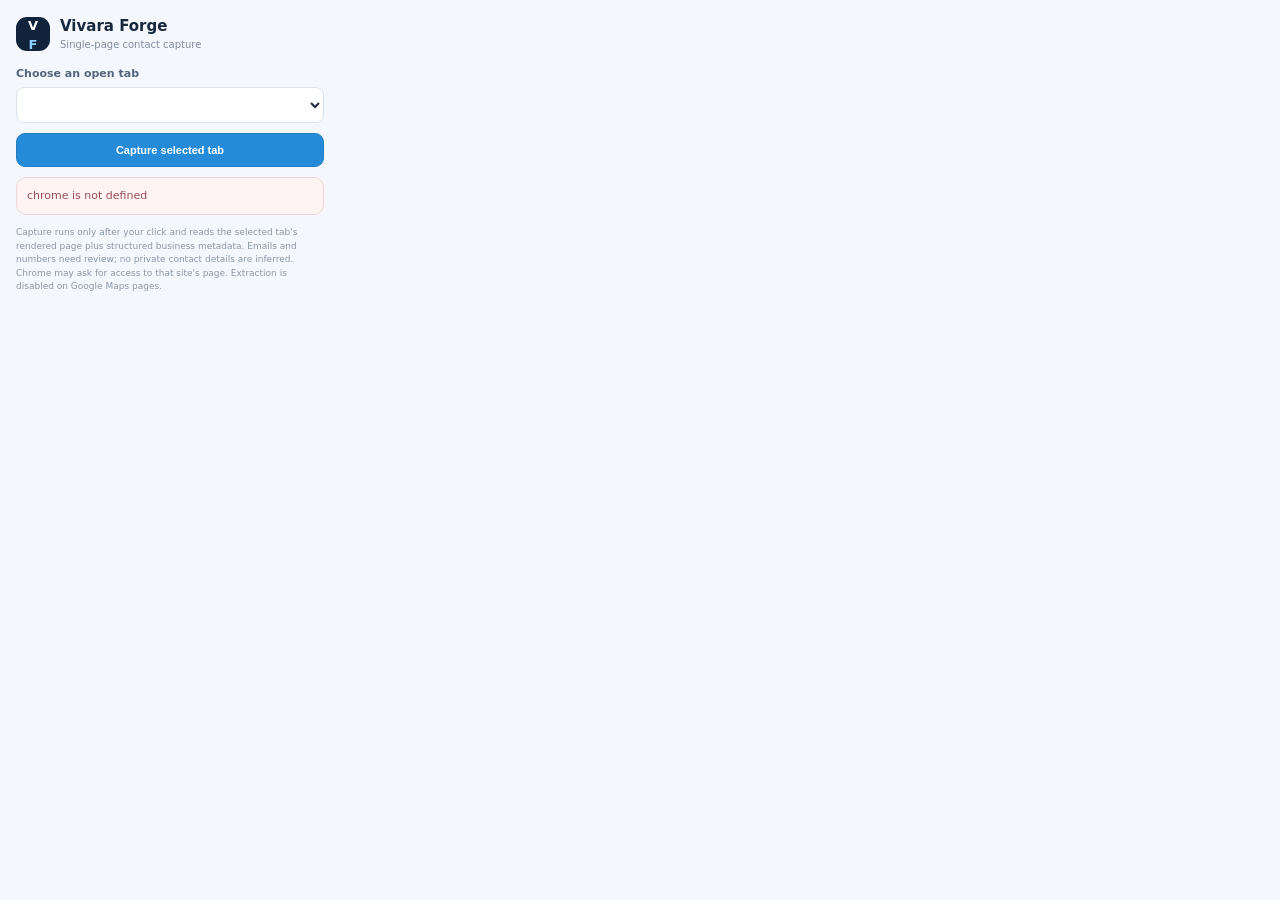
<file: extension/popup.html>
<!doctype html>
<html lang="en">
<head>
  <meta charset="utf-8">
  <meta name="viewport" content="width=device-width,initial-scale=1">
  <title>Vivara Forge Capture</title>
  <style>
    *{box-sizing:border-box}body{width:340px;margin:0;padding:16px;background:#f4f7fb;color:#18283d;font:13px/1.45 system-ui,-apple-system,sans-serif}header{display:flex;align-items:center;gap:10px;margin-bottom:14px}.mark{display:grid;place-items:center;width:34px;height:34px;border-radius:11px;background:#11233a;color:#fff;font-weight:800}.mark span{color:#8ccfff}h1{font-size:15px;margin:0}header small{display:block;color:#7f8da2;font-size:10px}.help{padding:10px;border:1px solid #dce8f3;border-radius:10px;background:#edf6fd;color:#4e6882;font-size:11px;margin:10px 0}.help.error{border-color:#f0d5d7;background:#fff3f3;color:#974e56}.help:empty{display:none}label{display:block;margin:10px 0 5px;color:#53647c;font-size:11px;font-weight:650}input,select,textarea{width:100%;padding:9px 10px;border:1px solid #dbe3eb;border-radius:8px;background:#fff;color:#1b2a40;font:12px system-ui}textarea{resize:vertical;min-height:55px}.grid{display:grid;grid-template-columns:1fr 1fr;gap:0 8px}.buttons{display:flex;gap:8px;margin-top:13px}button{flex:1;padding:10px;border:1px solid #d9e3ed;border-radius:9px;background:#fff;color:#51647c;font-weight:700;font-size:11px;cursor:pointer}button.primary{border-color:#257ec1;background:#258bd8;color:#fff}button:disabled{opacity:.5;cursor:not-allowed}.fine{font-size:9px;color:#8a97a8;line-height:1.5;margin:11px 0 0}
  </style>
</head>
<body>
  <header><div class="mark">V<span>F</span></div><div><h1>Vivara Forge</h1><small>Single-page contact capture</small></div></header>
  <label for="tabSelect">Choose an open tab</label><select id="tabSelect"></select>
  <button id="capture" class="primary" style="width:100%;margin-top:10px">Capture selected tab</button>
  <div id="message" class="help" role="status"></div>
  <div id="fields" hidden>
    <label for="businessName">Business name</label><input id="businessName" maxlength="160" placeholder="Review and edit this name">
    <div class="grid"><div><label for="city">City</label><input id="city" maxlength="100"></div><div><label for="state">State</label><input id="state" maxlength="50"></div></div>
    <label for="category">Category</label><input id="category" maxlength="80" placeholder="Optional">
    <label for="phone">Publicly listed phone number</label><input id="phone" maxlength="80" readonly placeholder="Only numbers shown on this page">
    <label for="phoneEvidence">Phone candidates (formatted)</label><textarea id="phoneEvidence" maxlength="1200" readonly></textarea>
    <label for="peopleEvidence">Publicly named people and stated roles</label><textarea id="peopleEvidence" maxlength="1200" readonly></textarea>
    <label for="address">Address</label><input id="address" maxlength="240" placeholder="Only if shown on the page">
    <label for="hours">Business hours</label><input id="hours" maxlength="260" placeholder="Only if shown on the page">
    <label for="email">Email candidates (select all that apply)</label><select id="email" multiple size="5"></select>
    <label for="evidence">Evidence for selected emails</label><textarea id="evidence" maxlength="1200" readonly></textarea>
    <div class="buttons"><button id="download" class="primary">Download JSON</button></div>
  </div>
  <p class="fine">Capture runs only after your click and reads the selected tab's rendered page plus structured business metadata. Emails and numbers need review; no private contact details are inferred. Chrome may ask for access to that site's page. Extraction is disabled on Google Maps pages.</p>
  <script src="popup.js"></script>
</body>
</html>
</file>
